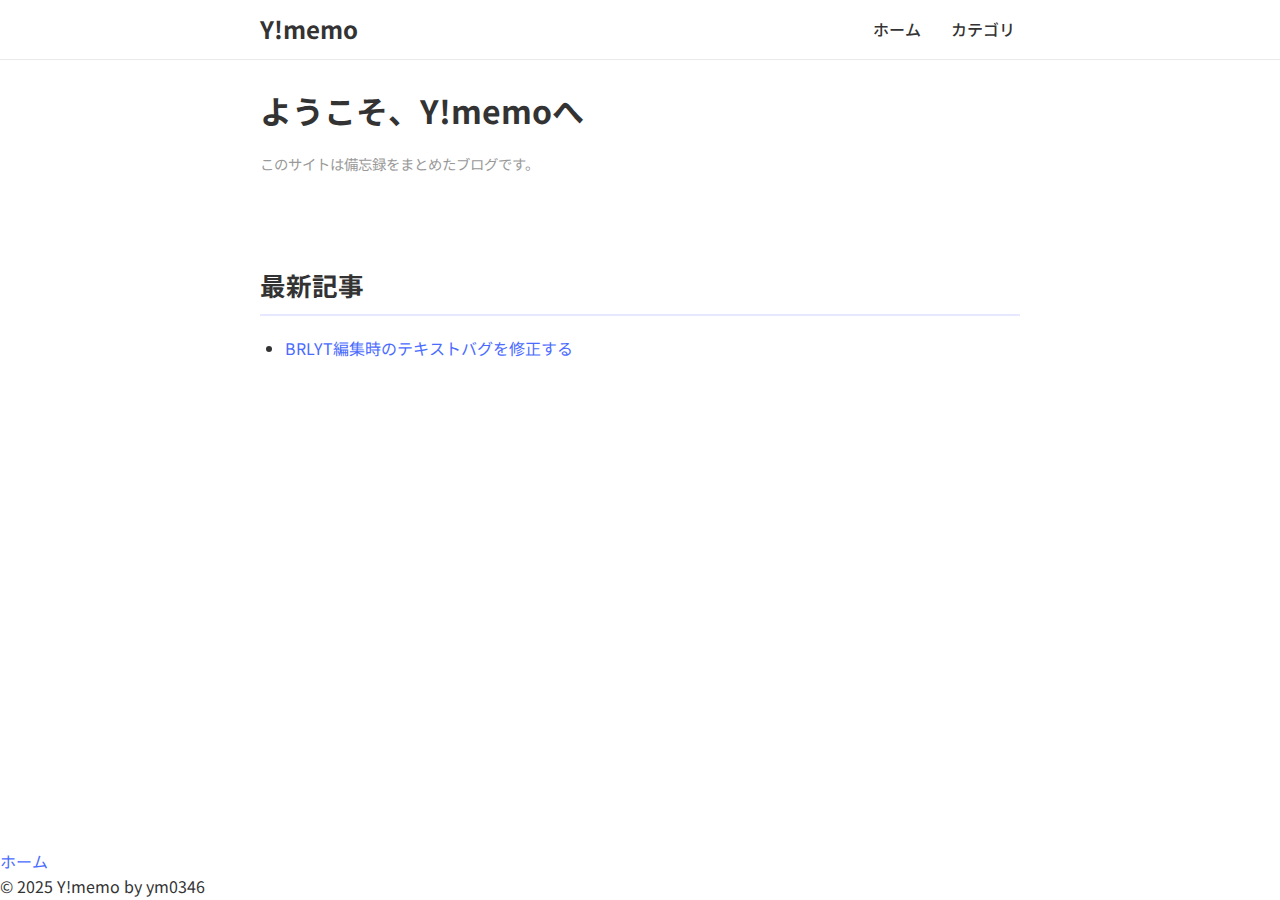
<file: index.html>
<!DOCTYPE html>
<html lang="ja">
<head>
  <meta charset="UTF-8">
  <title>Y!memo - ホーム</title>
  <meta name="viewport" content="width=device-width, initial-scale=1.0">
  <link rel="stylesheet" href="css/style.css">
  <link href="https://fonts.googleapis.com/css2?family=Noto+Sans+JP:wght@400;500;700&display=swap" rel="stylesheet">
</head>
<body>
  <header>
    <div class="header-container">
      <div id="title-frame">
        <a id="title" href="index.html">Y!memo</a>
      </div>
      <nav class="main-nav">
        <ul>
          <li><a href="index.html">ホーム</a></li>
          <li><a href="categories/index.html">カテゴリ</a></li>
        </ul>
      </nav>
      <button class="menu-toggle" aria-label="メニューを開く">
        <span class="material-icons-outlined">menu</span>
      </button>
    </div>
  </header>

  <div class="wrapper">
    <main>
      <section class="article-header">
        <h1 id="page-title">ようこそ、Y!memoへ</h1>
        <p id="text">このサイトは備忘録をまとめたブログです。</p>
      </section>

      <section class="main">
        <h2>最新記事</h2>
        <ul>
          <li><a href="article/00.MKW/00.BrlytFix/index.html">BRLYT編集時のテキストバグを修正する</a></li>
        </ul>

        <!--
        <h2>人気カテゴリ</h2>
        <ul>
          <li><a href="/category/mkwii">MKWii</a></li>
          <li><a href="/category/modding">Modding</a></li>
          <li><a href="/category/tools">ツール紹介</a></li>
        </ul>
        -->
      </section>
    </main>
  </div>

  <footer>
    <div class="footer-container">
      <div class="footer-links">
        <ul>
          <li><a href="index.html">ホーム</a></li>
        </ul>
      </div>
      <div class="footer-credits">
        &copy; 2025 Y!memo by ym0346
      </div>
    </div>
  </footer>
  
</body>
</html>
</file>
<file: css/style.css>
:root {
    --primary-color: #4a6bff;
    --primary-light: #e5e8ff;
    --secondary-color: #3d5ab6;
    --text-color: #333;
    --text-light: #666;
    --text-muted: #999;
    --bg-color: #fff;
    --border-color: #eaeaea;
    --code-bg: #2d2d2d;
    --code-color: #f8f8f2;
    --warning-color: #ffad42;
    --success-color: #42cc8c;
    --info-color: #4a6bff;
    --max-width: 800px;
    --header-height: 60px;
    --border-radius: 8px;
    --shadow: 0 2px 8px rgba(0, 0, 0, 0.1);
}

* {
    box-sizing: border-box;
    margin: 0;
    padding: 0;
}

body {
    height: 100%;
    min-height: 100vh;
    margin: 0;
    font-family: 'Noto Sans JP', sans-serif;
    line-height: 1.6;
    color: var(--text-color);
    background-color: var(--bg-color);
    display: flex;
    flex-direction: column;
}

a {
    color: var(--primary-color);
    text-decoration: none;
    transition: color 0.3s ease;
}

a:hover {
    color: var(--secondary-color);
}

img {
    max-width: 100%;
    height: auto;
    border-radius: var(--border-radius);
}

.shadow-img {
    box-shadow: var(--shadow);
}

/* ヘッダー */
header {
    background-color: var(--bg-color);
    border-bottom: 1px solid var(--border-color);
    position: sticky;
    top: 0;
    z-index: 1000;
    height: var(--header-height);
    display: flex;
    align-items: center;
}

.header-container {
    display: flex;
    justify-content: space-between;
    align-items: center;
    max-width: var(--max-width);
    width: 100%;
    margin: 0 auto;
    padding: 0 20px;
}

#title-frame {
    display: flex;
    align-items: center;
    user-select: none;
}

#title {
    color: var(--text-color);
    font-size: 1.5rem;
    font-weight: 700;
    text-decoration: none;
}

.main-nav ul {
    display: flex;
    list-style: none;
    gap: 20px;
}

.main-nav a {
    color: var(--text-color);
    padding: 5px;
    font-weight: 500;
}

.main-nav a:hover {
    color: var(--primary-color);
}

.menu-toggle {
    display: none;
    background: none;
    border: none;
    cursor: pointer;
    color: var(--text-color);
}

/* メインコンテンツ */
.wrapper {
    max-width: var(--max-width);
    width: 100%;
    margin: 0 auto;
    padding: 20px;
    flex: 1;
}

main {
    display: flex;
    flex-direction: column;
    gap: 30px;
}

/* 記事ヘッダー */
.article-header {
    margin-bottom: 30px;
}

.article-category {
    margin-bottom: 10px;
    color: var(--text-muted);
    font-size: 0.9rem;
}

.article-category a {
    color: var(--text-muted);
}

.article-category a:hover {
    color: var(--primary-color);
}

#page-title {
    font-size: 2rem;
    margin: 10px 0 20px 0;
    line-height: 1.3;
}

#user-frame {
    display: flex;
    align-items: center;
    margin-bottom: 20px;
}

#avatar {
    width: 48px;
    height: 48px;
    border-radius: 50%;
    margin-right: 15px;
    border: 2px solid var(--primary-light);
}

#text {
    color: var(--text-muted);
    font-size: 0.9rem;
}

.name {
    font-weight: 500;
    margin-bottom: 5px;
}

.article-thumbnail {
    margin-bottom: 20px;
}

.featured-image {
    width: 100%;
    border-radius: var(--border-radius);
    box-shadow: var(--shadow);
}

/* 目次 */
.table-of-contents {
    background-color: var(--primary-light);
    border-radius: var(--border-radius);
    padding: 20px;
    margin-bottom: 30px;
}

.table-of-contents h2 {
    font-size: 1.2rem;
    margin-top: 0;
    margin-bottom: 15px;
    padding-bottom: 5px;
    border-bottom: 1px solid rgba(0, 0, 0, 0.1);
}

.table-of-contents ul {
    list-style-position: inside;
    padding-left: 10px;
}

.table-of-contents li {
    margin-bottom: 8px;
}

.table-of-contents a {
    color: var(--text-color);
}

.table-of-contents a:hover {
    color: var(--primary-color);
}

/* 記事本文 */
.main {
    margin-bottom: 40px;
}

.main section {
    margin-bottom: 40px;
}

.main h2 {
    font-size: 1.6rem;
    padding-bottom: 8px;
    margin: 30px 0 20px 0;
    border-bottom: 2px solid var(--primary-light);
}

.main h3 {
    font-size: 1.3rem;
    margin: 25px 0 15px 0;
}

.main p {
    margin-bottom: 15px;
    line-height: 1.8;
}

/* リスト */
.main ul, .main ol {
    padding-left: 25px;
    margin-bottom: 20px;
}

.main li {
    margin-bottom: 10px;
}
</file>
